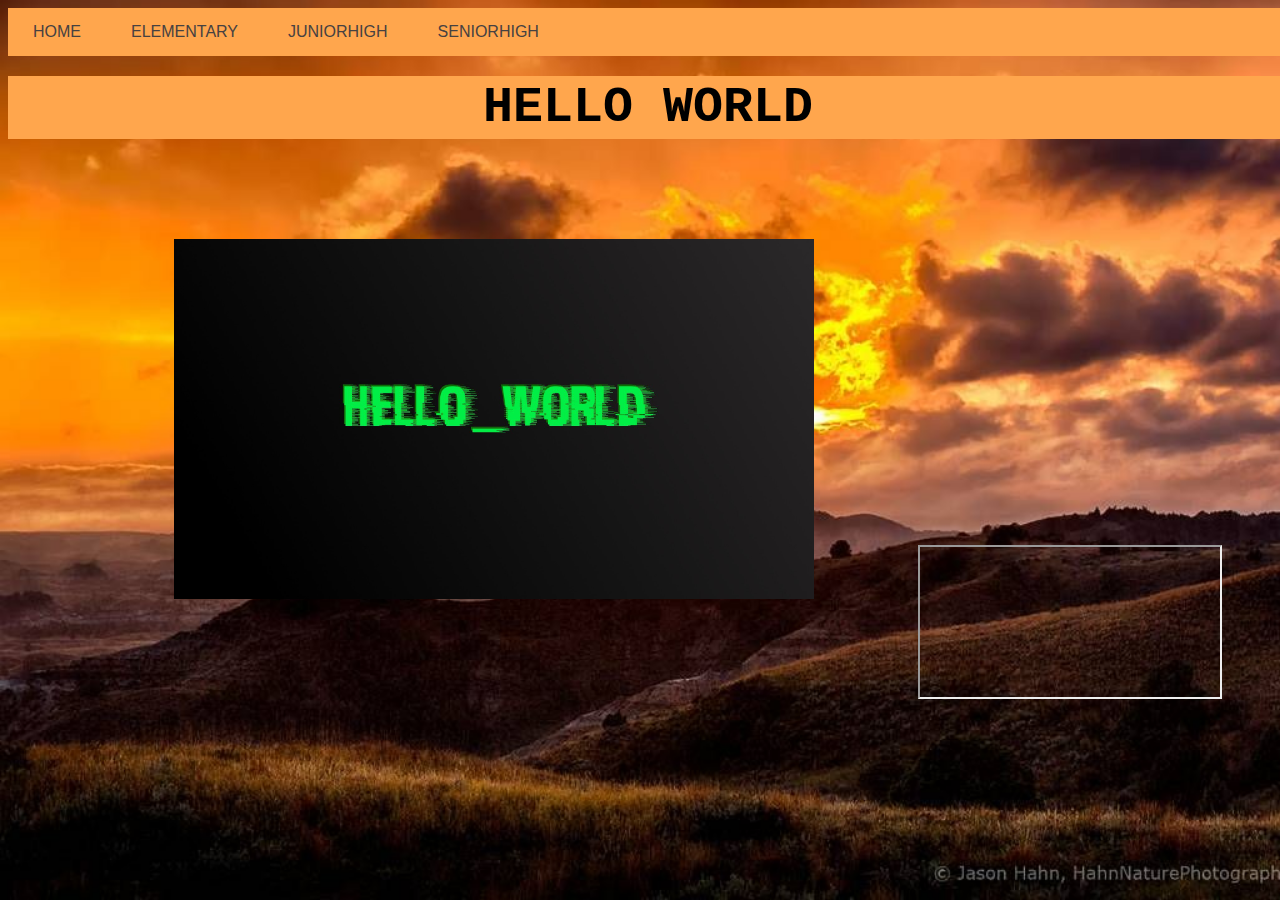
<file: index.html>
<!DOCTYPE html>

<html>

<head>

      <meta charset="utf-8">
      <meta name="view content=width-device-width,initial-scale=1">
      <link rel="stylesheet" type="text/css" href="stylesheet.css">
      <title>WEBSITE</title>


</head>
<body>
    <nav>   
	  <a href="index.html">HOME</a>
	  <a href="Elementary.html">ELEMENTARY</a>
	  <a href="Juniorhigh.html">JUNIORHIGH</a>
	  <a href="Seniorhigh.html">SENIORHIGH</a>
	</nav>
	
	<h1>HELLO WORLD</h1>

	<img src="helloworld.jpg">

	<iframe src="https://www.youtube.com/embed/oEGZfAT9ppw"></iframe>

	</body>
	</html>
</file>
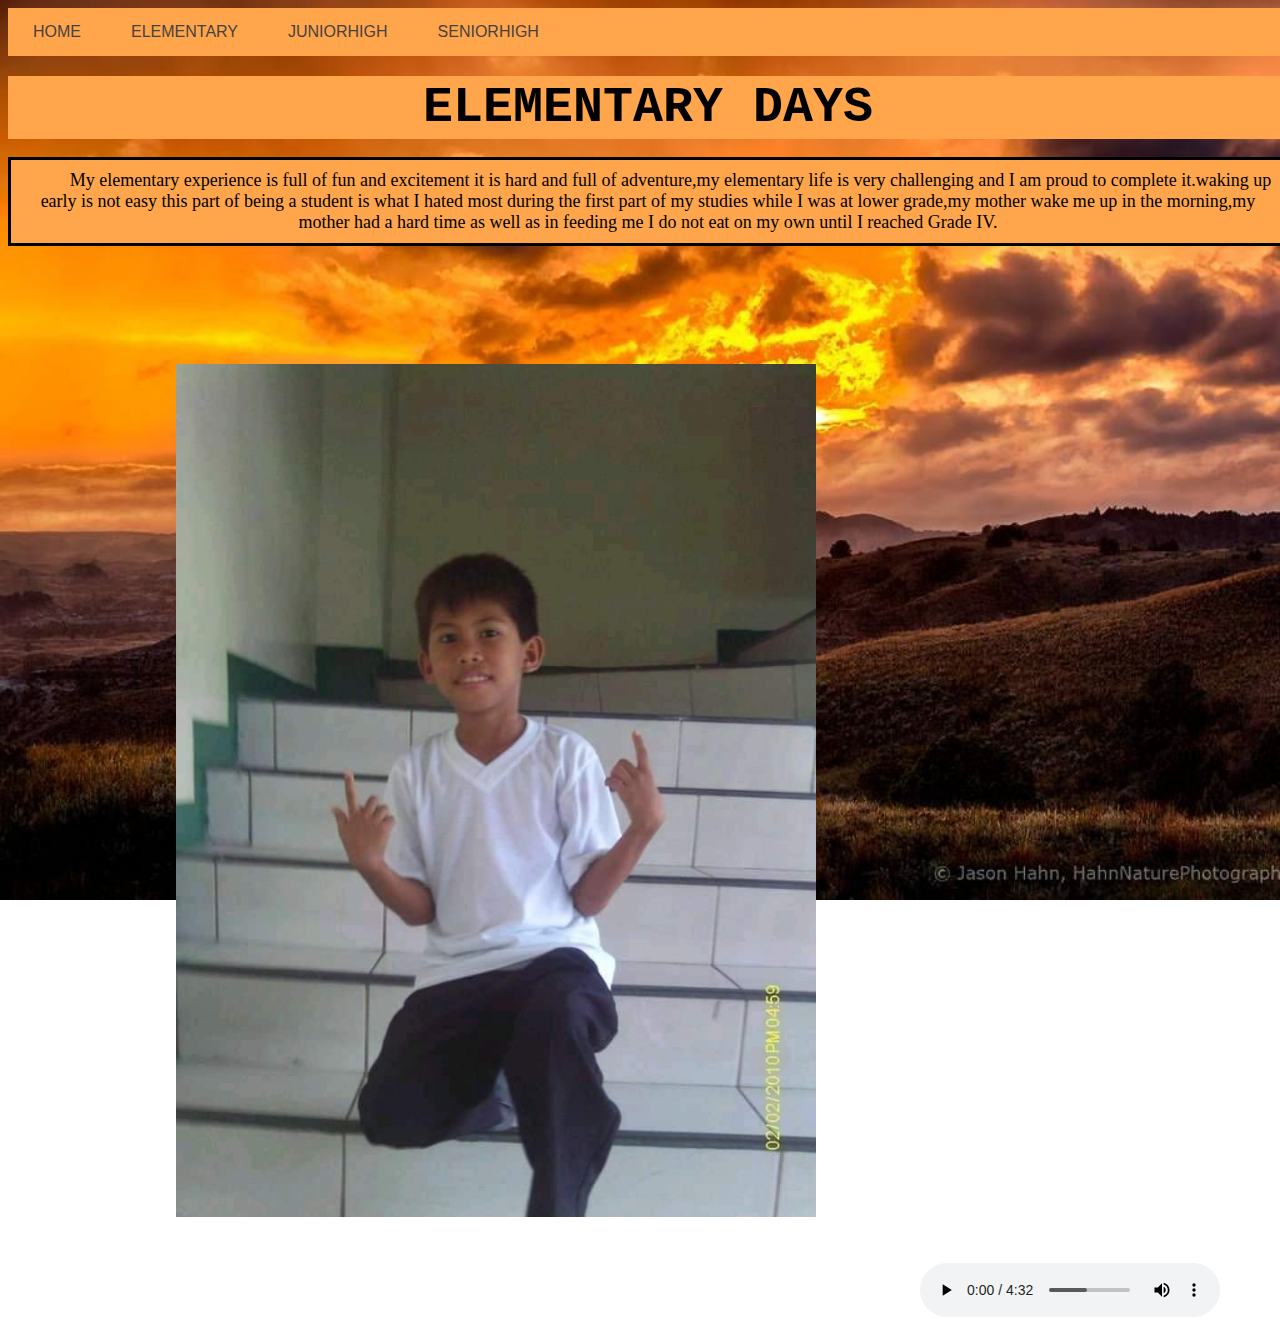
<file: Elementary.html>
<!DOCTYPE html>

<html>

<head>

      <meta charset="utf-8">
      <meta name="view content=width-device-width,initial-scale=1">
      <link rel="stylesheet" type="text/css" href="stylesheet.css">
      <title>WEBSITE</title>


</head>
<body>
    <nav>   
	  <a href="index.html">HOME</a>
	  <a href="Elementary.html">ELEMENTARY</a>
	  <a href="Juniorhigh.html">JUNIORHIGH</a>
	  <a href="Seniorhigh.html">SENIORHIGH</a>
   </nav>	

   <h1>ELEMENTARY DAYS</h1>

	<p class="p1">  &nbsp &nbsp &nbsp &nbsp &nbsp My elementary experience is full of fun and excitement it is hard and full of adventure,my elementary life is very challenging and I am proud to complete it.waking up early is not easy this part of being a student is
	what I hated most during the first part of my studies while I was at lower grade,my mother wake me up in the morning,my mother had a hard time as well as in feeding me I do not eat on my own until I reached Grade IV.</p>
	
	<img src="elem.jpg">

	<audio controls autoplay><source src="Mayonnaise - JOPAY.mp3" type="audio/mpeg"></audio>


	</body>
	</html>
</file>
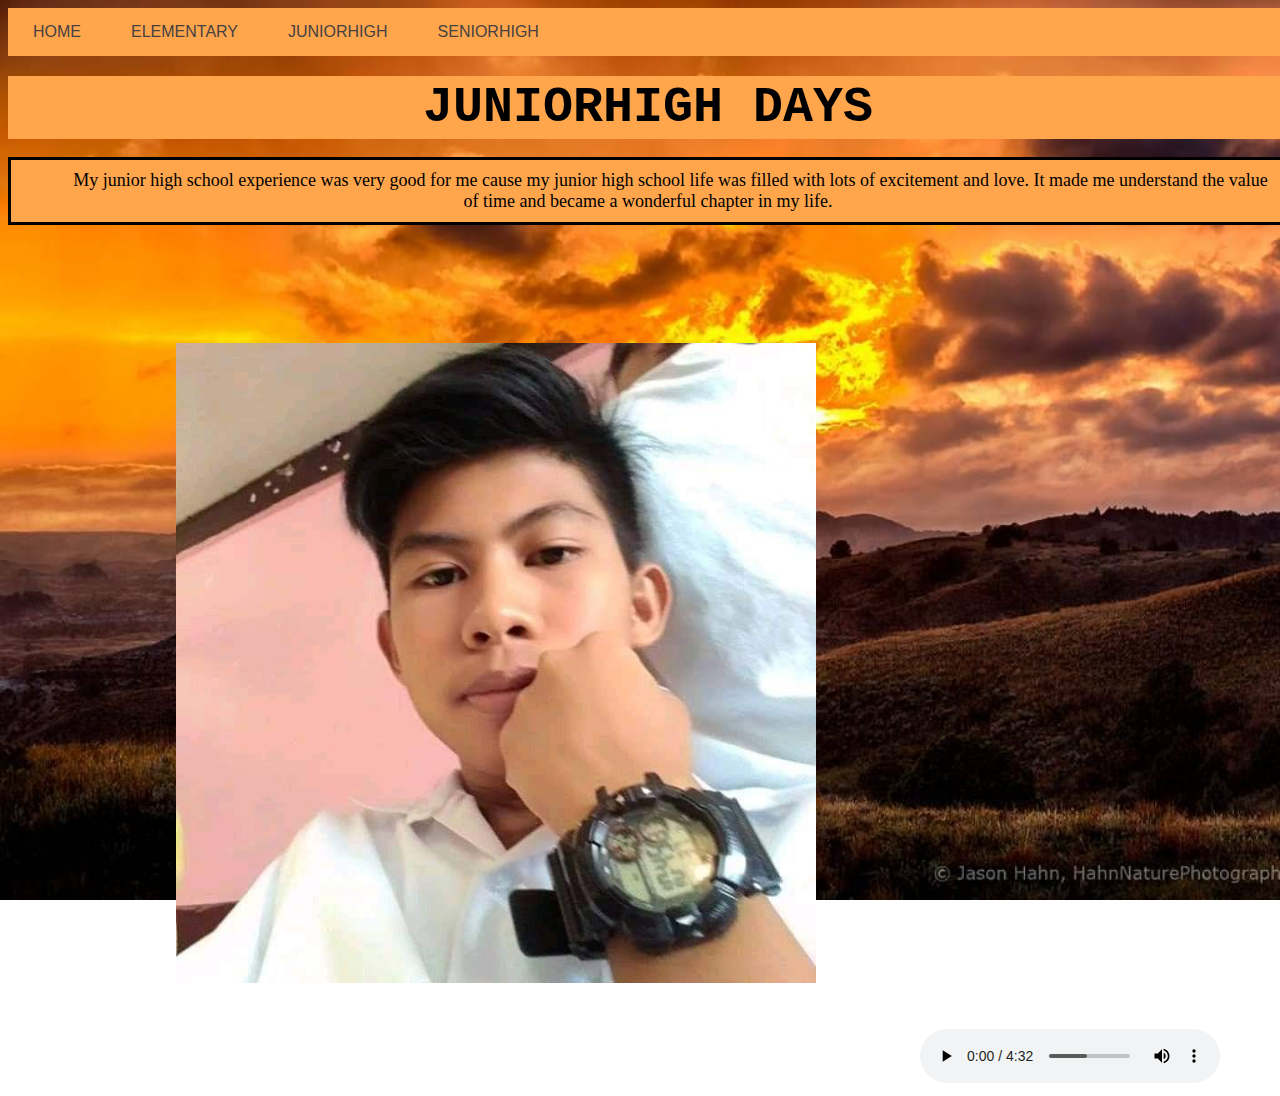
<file: Juniorhigh.html>
<!DOCTYPE html>

<html>

<head>

      <meta charset="utf-8">
      <meta name="view content=width-device-width,initial-scale=1">
      <link rel="stylesheet" type="text/css" href="stylesheet.css">
      <title>WEBSITE</title>


</head>
<body>
    <nav>   
	  <a href="index.html">HOME</a>
	  <a href="Elementary.html">ELEMENTARY</a>
	  <a href="Juniorhigh.html">JUNIORHIGH</a>
	  <a href="Seniorhigh.html">SENIORHIGH</a>
	</nav>

	<h1>JUNIORHIGH DAYS</h1>

	<p class="p2"> &nbsp &nbsp &nbsp &nbsp &nbsp  My junior high school experience was very good for me cause my junior high school life  was filled with lots of excitement and love. It made me understand the value of time and became a wonderful chapter in my life.
	</p>
	<img src="highschool.jpg">

	<audio  controls autoplay><source src="Mayonnaise - JOPAY.mp3" type="audio/mpeg"></audio>
</body>
</html>
</file>
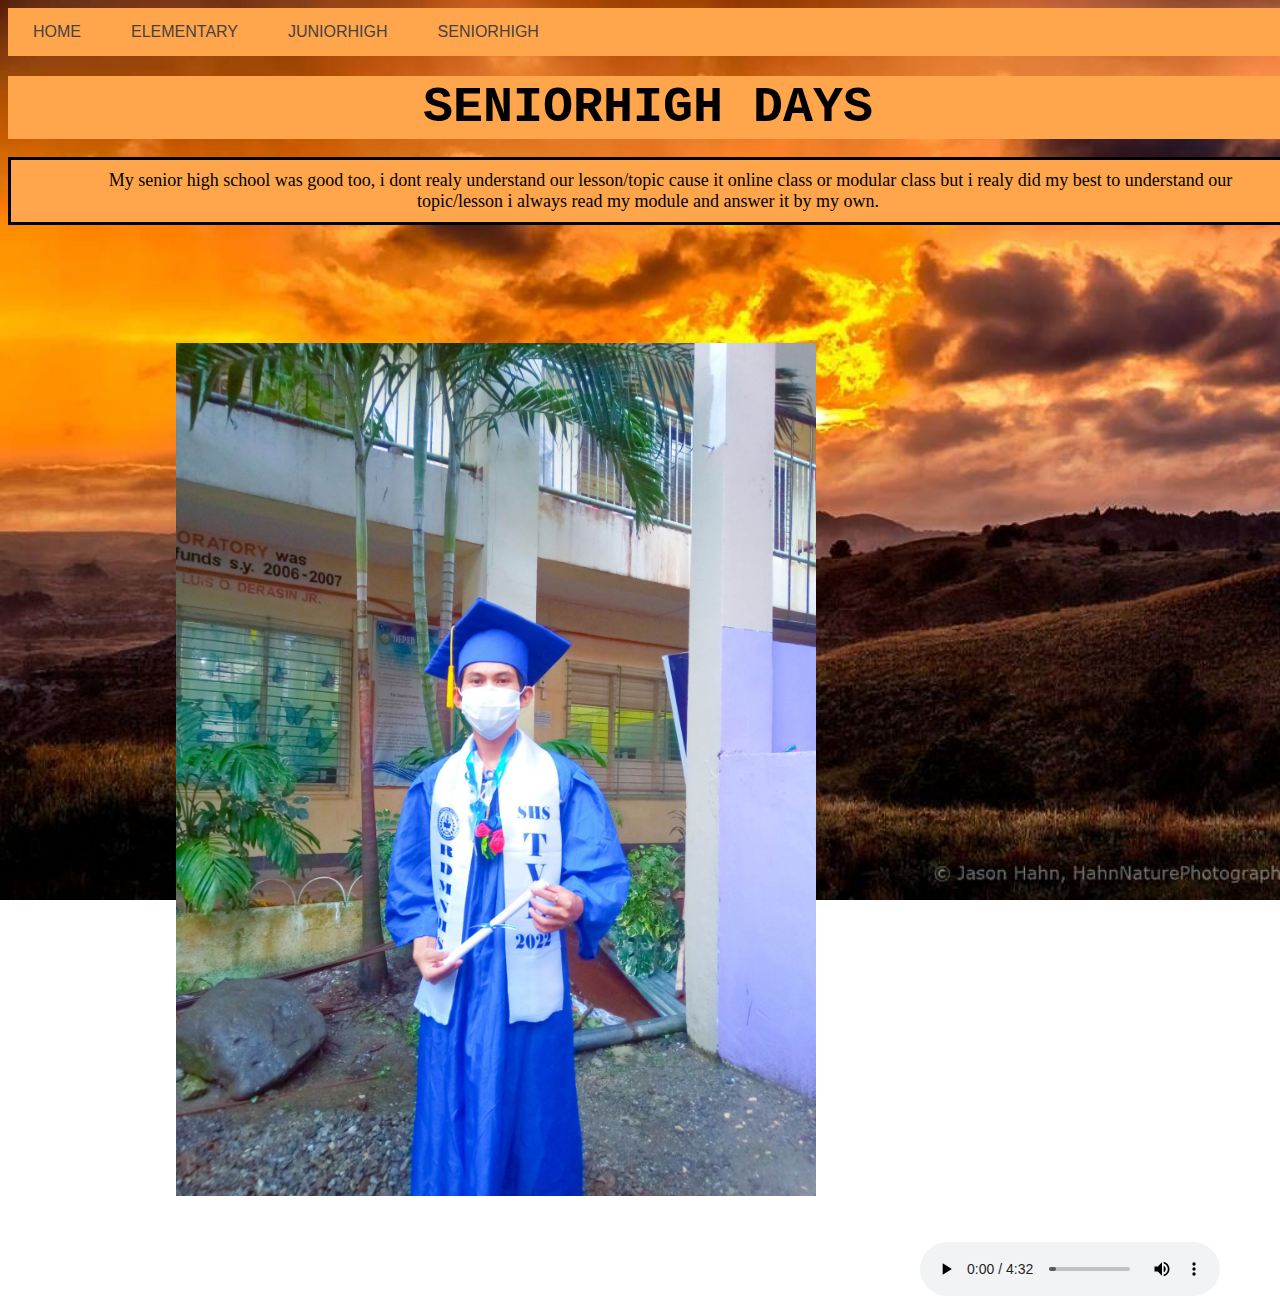
<file: Seniorhigh.html>
<!DOCTYPE html>

<html>

<head>

      <meta charset="utf-8">
      <meta name="view content=width-device-width,initial-scale=1">
      <link rel="stylesheet" type="text/css" href="stylesheet.css">
      <title>WEBSITE</title>


</head>
<body>
    <nav>   
	  <a href="index.html">HOME</a>
	  <a href="Elementary.html">ELEMENTARY</a>
	  <a href="Juniorhigh.html">JUNIORHIGH</a>
	  <a href="Seniorhigh.html">SENIORHIGH</a>
	</nav>

	<h1>SENIORHIGH DAYS</h1>

	<p class="p3"> &nbsp &nbsp &nbsp &nbsp &nbsp My senior high school was good too, i dont realy understand our lesson/topic cause it online class or modular class but i realy did my best to understand our topic/lesson i always read my module and answer it by my own.</p>
	
	 <img src="junior.jpg">

	 <audio controls autoplay><source src="Mayonnaise - JOPAY.mp3" type="audio/mpeg"></audio>

	</body>
	</html>
</file>
<file: stylesheet.css>
nav {
	display: flex; 
	flex-wrap: wrap;
	background-color: #ffa64d;

}

nav a {
	  text-decoration: none;
	  display:block;
	  padding: 15px 25px;
	  text-align: center;
	  background-color: #ffa64d; 
	  color: #464141;
	  margin 0;
	  font-family: sans-serif;	
	}
	nav a:hover {
		background-color: #ffa64d;
		color: #ffffff;

	}

	h1 {
		background-color: #ffa64d;
		color: black;
		font-family: monospace;
		font-size: 50px;
		margin: 0px;
		border: 5px #cccc00 ;
		padding: 3px;
		margin-top: 20px;
		width: 
	}

	body {
		height: 100%;
		width: 100%;
		background-size: cover;
		background-image: url(background.jpg);
		background-repeat: no-repeat;
		background-attachment: fixed;
		text-align: center

	}


	.p1 {
		background-color: #ffa64d;
		color: black;
		font-size: 18px;
		border: 3px solid black;
		padding: 10px;

    }

    .p2 {
    	background-color: #ffa64d;
		color: black;
		font-size: 18px;
		border: 3px solid black;
		padding: 10px;

    }

    .p3 {
    	background-color: #ffa64d;
		color: black; 
		font-size: 18px;
		border: 3px solid black;
		padding: 10px;

	}

	p:hover {
		font-family: sans-serif;
		color: #990000;

    }

    h1:hover {
    	color: #e6e600;
    }
	img {
	width: 50%;
	margin: 100px;
	}
</file>
